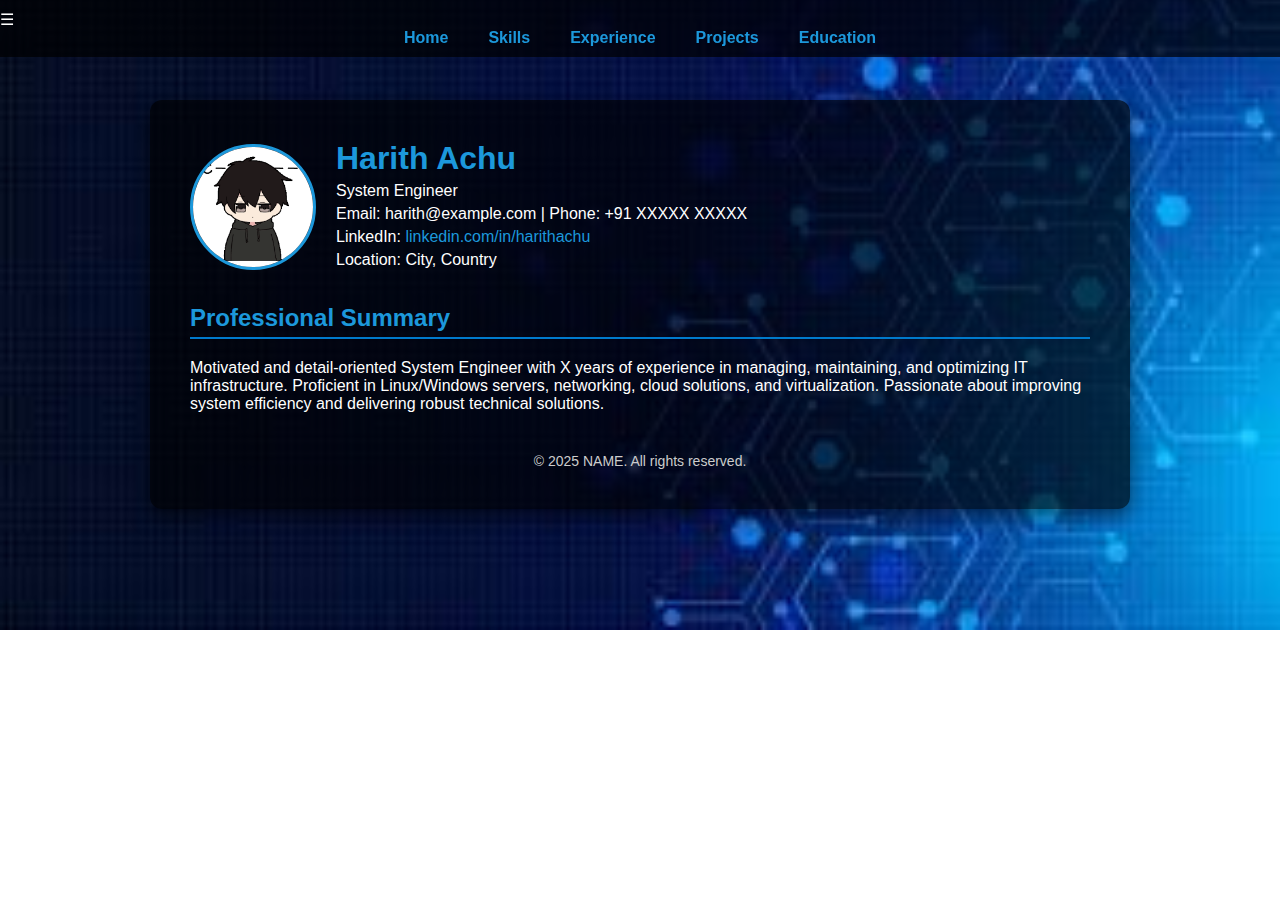
<file: index.html>
<!DOCTYPE html>
<html lang="en">
<head>
<meta charset="UTF-8">
<meta name="viewport" content="width=device-width, initial-scale=1.0">
<title>Home - System Engineer Portfolio</title>
<meta name="description" content="System Engineer with expertise in IT infrastructure, networking, and cloud solutions.">
<meta name="keywords" content="System Engineer, IT Infrastructure, Networking, Cloud Solutions">
<meta name="author" content="Harith Achu">
<link rel="stylesheet" href="style.css">
</head>
<body>

<nav>
  <div class="hamburger">☰</div>
  <ul>
    <li><a href="index.html">Home</a></li>
    <li><a href="skills.html">Skills</a></li>
    <li><a href="experience.html">Experience</a></li>
    <li><a href="projects.html">Projects</a></li>
    <li><a href="education.html">Education</a></li>
  </ul>
</nav>

<div class="container">
  <div class="header">
    <img src="images.png" alt="Profile Photo">
    <div>
      <h1>Harith Achu</h1>
      <p>System Engineer</p>
      <p>Email: harith@example.com | Phone: +91 XXXXX XXXXX</p>
      <p>LinkedIn: <a href="#">linkedin.com/in/harithachu</a></p>
      <p>Location: City, Country</p>
    </div>
  </div>

  <h2>Professional Summary</h2>
  <p>Motivated and detail-oriented System Engineer with X years of experience in managing, maintaining, and optimizing IT infrastructure. Proficient in Linux/Windows servers, networking, cloud solutions, and virtualization. Passionate about improving system efficiency and delivering robust technical solutions.</p>

  <div class="footer">
    &copy; 2025 NAME. All rights reserved.
  </div>
</div>

<script>
const hamburger = document.querySelector('.hamburger');
const navUL = document.querySelector('nav ul');
hamburger.addEventListener('click', () => {
    navUL.classList.toggle('active');
});
</script>

</body>
</html>
</file>
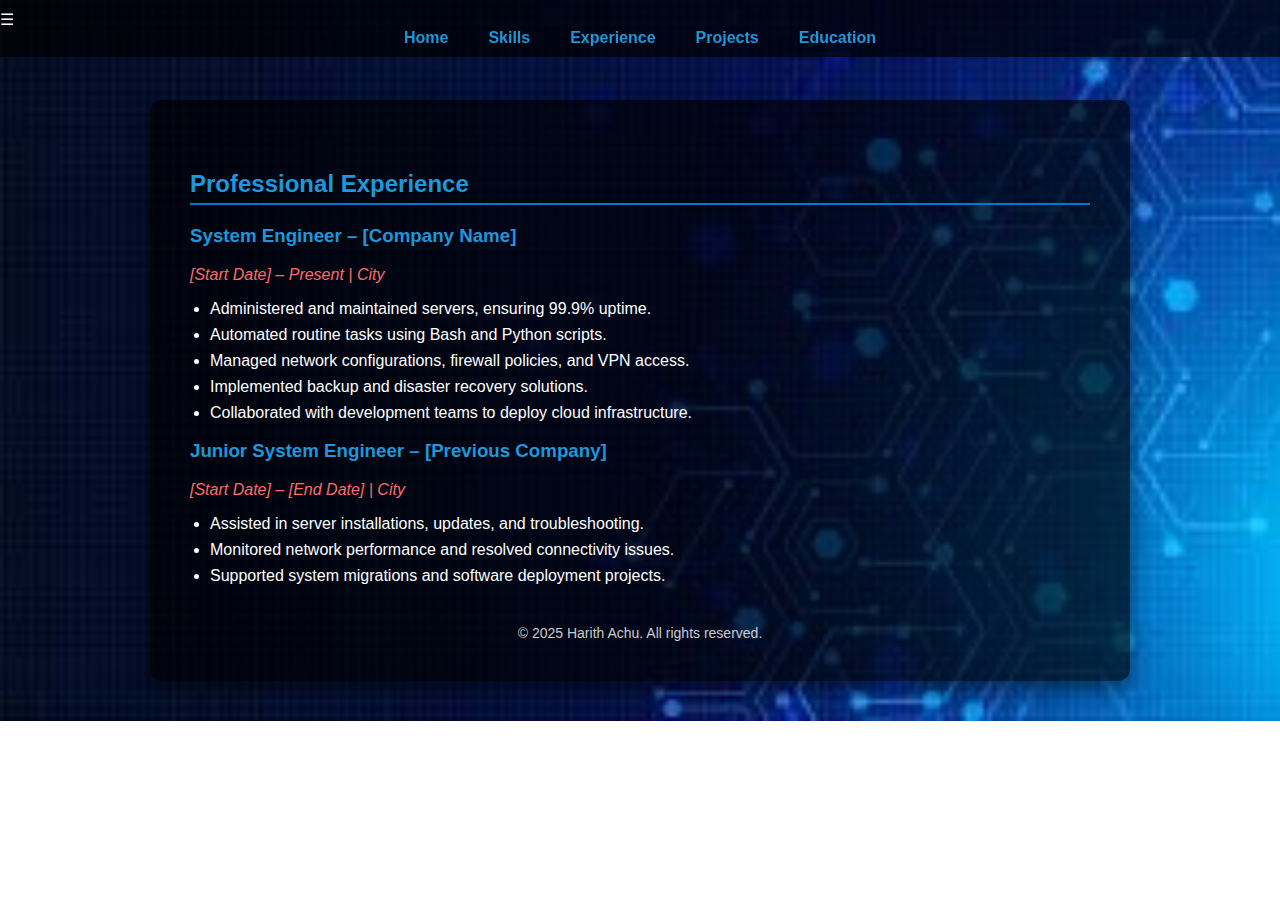
<file: experience.html>
<!DOCTYPE html>
<html lang="en">
<head>
<meta charset="UTF-8">
<meta name="viewport" content="width=device-width, initial-scale=1.0">
<title>Experience - System Engineer Portfolio</title>
<link rel="stylesheet" href="style.css">
</head>
<body>

<nav>
  <div class="hamburger">☰</div>
  <ul>
    <li><a href="index.html">Home</a></li>
    <li><a href="skills.html">Skills</a></li>
    <li><a href="experience.html">Experience</a></li>
    <li><a href="projects.html">Projects</a></li>
    <li><a href="education.html">Education</a></li>
  </ul>
</nav>

<div class="container">
  <h2>Professional Experience</h2>

  <div class="job">
    <h3>System Engineer – [Company Name]</h3>
    <span>[Start Date] – Present | City</span>
    <ul>
      <li>Administered and maintained servers, ensuring 99.9% uptime.</li>
      <li>Automated routine tasks using Bash and Python scripts.</li>
      <li>Managed network configurations, firewall policies, and VPN access.</li>
      <li>Implemented backup and disaster recovery solutions.</li>
      <li>Collaborated with development teams to deploy cloud infrastructure.</li>
    </ul>
  </div>

  <div class="job">
    <h3>Junior System Engineer – [Previous Company]</h3>
    <span>[Start Date] – [End Date] | City</span>
    <ul>
      <li>Assisted in server installations, updates, and troubleshooting.</li>
      <li>Monitored network performance and resolved connectivity issues.</li>
      <li>Supported system migrations and software deployment projects.</li>
    </ul>
  </div>

  <div class="footer">
    &copy; 2025 Harith Achu. All rights reserved.
  </div>
</div>

<script>
const hamburger = document.querySelector('.hamburger');
const navUL = document.querySelector('nav ul');
hamburger.addEventListener('click', () => {
    navUL.classList.toggle('active');
});
</script>

</body>
</html>
</file>
<file: style.css>
body {
    margin: 0;
    font-family: 'Segoe UI', Tahoma, Geneva, Verdana, sans-serif;
    background-image: url('images.jpeg');
    background-size: cover;
    background-position: center;
    background-repeat: no-repeat;
    color: white;
}
nav {
    background-color: rgba(0,0,0,0.7);
    padding: 10px 0;
    position: fixed;
    width: 100%;
    top: 0;
    z-index: 100;
}
nav ul {
    display: flex;
    justify-content: center;
    list-style: none;
    margin: 0;
    padding: 0;
}
nav ul li {
    margin: 0 20px;
}
nav ul li a {
    color: #1c98db;
    text-decoration: none;
    font-weight: bold;
    font-size: 16px;
}
nav ul li a:hover {
    text-decoration: underline;
}
.container {
    max-width: 900px;
    margin: 100px auto 40px auto; 
    padding: 40px;
    border-radius: 12px;
    background-color: rgba(0, 0, 0, 0.65);
    box-shadow: 0 8px 20px rgba(0,0,0,0.5);
}
.header {
    display: flex;
    align-items: center;
    gap: 20px;
    margin-bottom: 20px;
}
.header img {
    width: 120px;
    height: 120px;
    border-radius: 50%;
    object-fit: cover;
    border: 3px solid #1c98db;
}
.header h1 {
    margin: 0;
    font-size: 32px;
    color: #1c98db;
}
.header p {
    margin: 5px 0;
    font-size: 16px;
    color: white;
}
h2 {
    color: #1c98db;
    border-bottom: 2px solid #007acc;
    padding-bottom: 5px;
    margin-top: 30px;
}
h3 {
    color: #1c98db;
}
ul {
    padding-left: 20px;
}
li {
    margin-bottom: 8px;
}
.job span {
    font-style: italic;
    color: #ff6b6b;
}
.footer {
    text-align: center;
    margin-top: 40px;
    font-size: 14px;
    color: #ccc;
}
a {
    color: #1c98db;
    text-decoration: none;
}
a:hover {
    text-decoration: underline;
}
@media (max-width: 768px) {
    .header {
        flex-direction: column;
        text-align: center;
    }
    .header img {
        margin-bottom: 10px;
    }
    nav ul {
        flex-direction: column;
        gap: 10px;
    }
}
</file>
